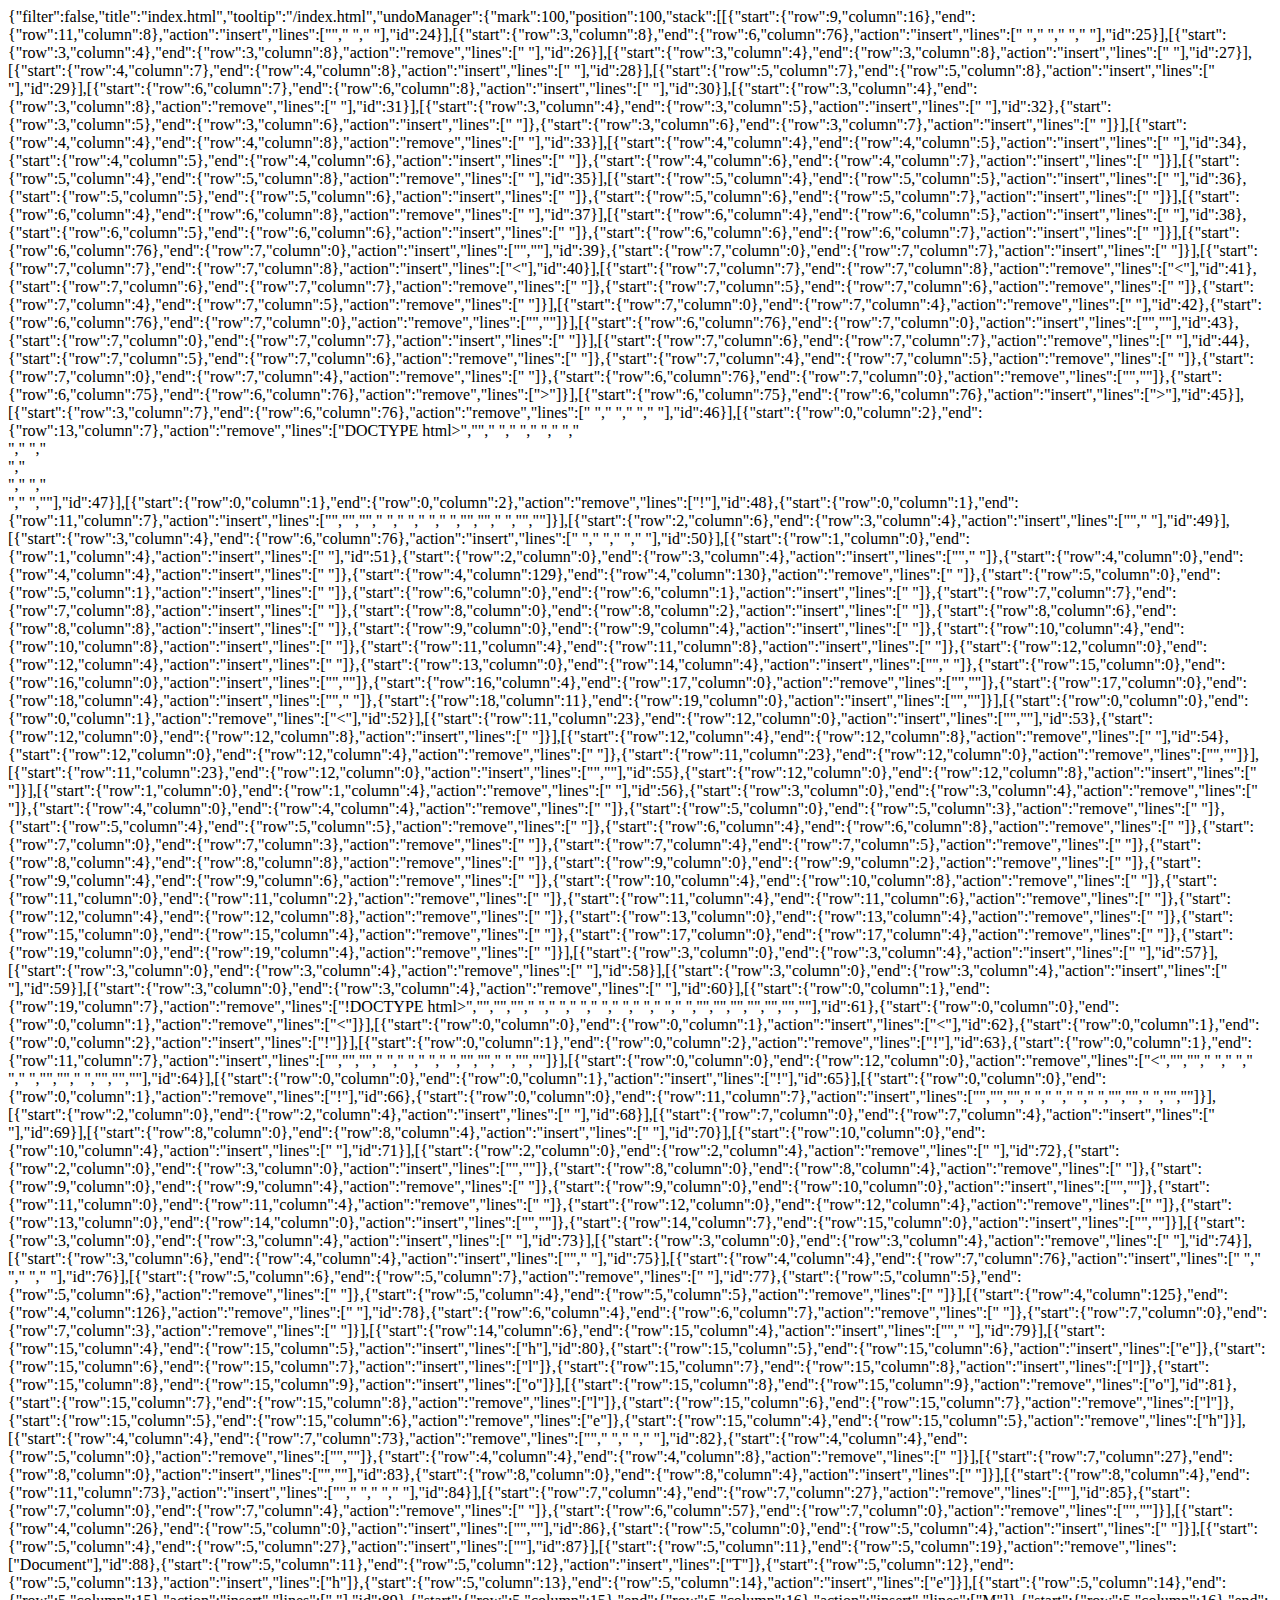
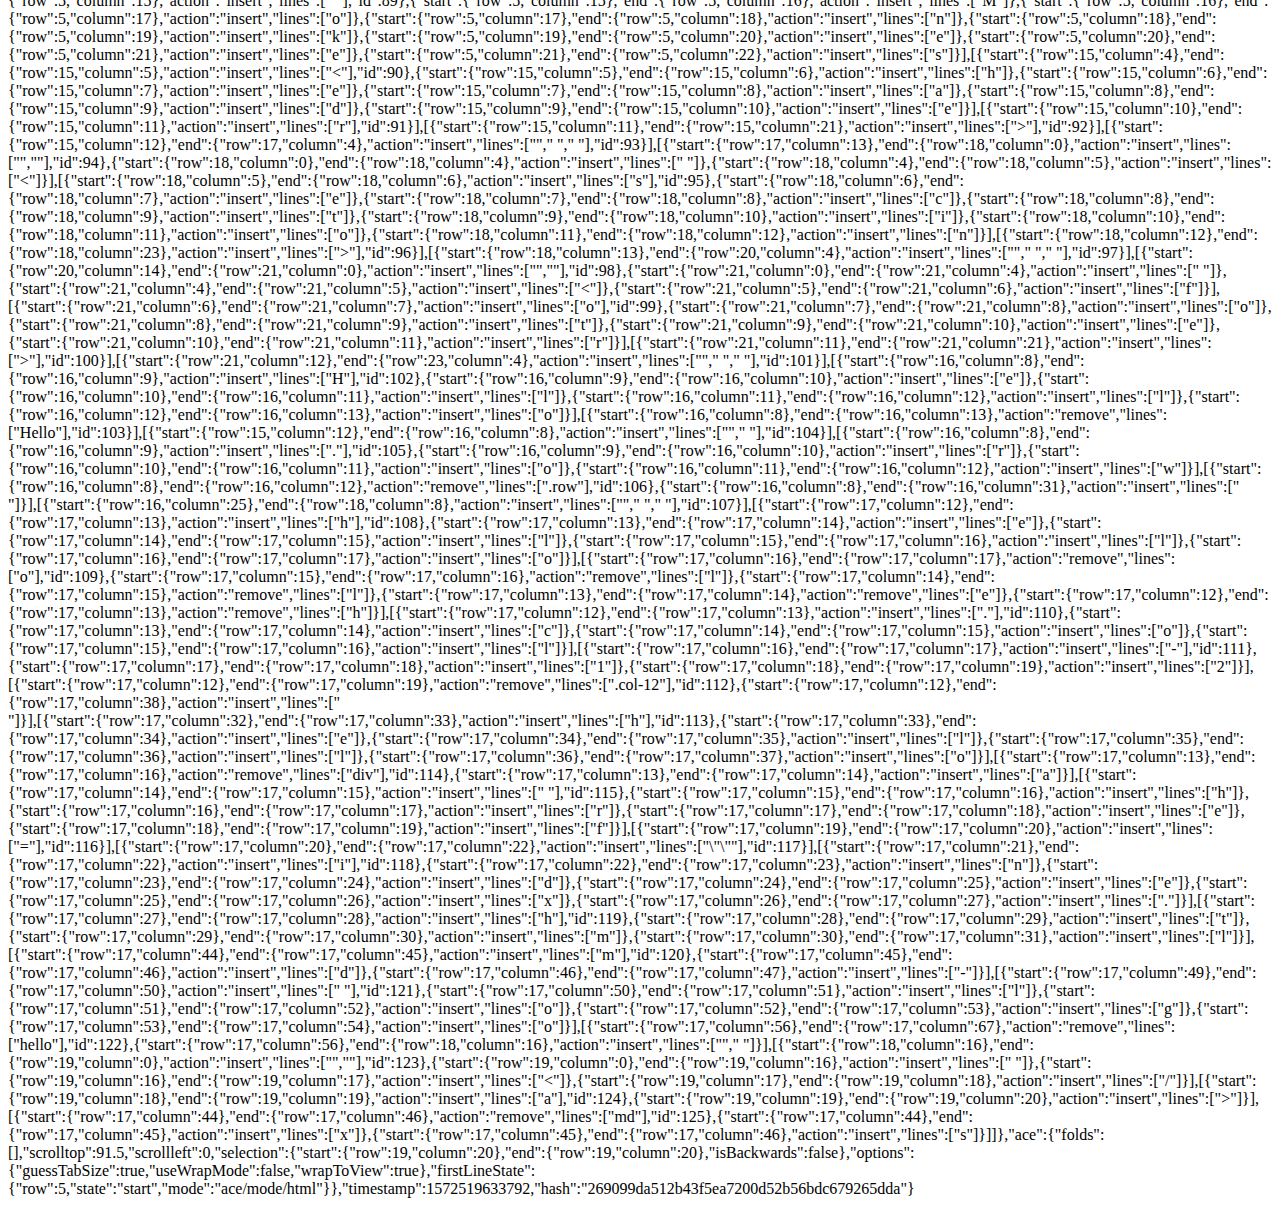
<file: .c9/metadata/environment/index.html>
{"filter":false,"title":"index.html","tooltip":"/index.html","undoManager":{"mark":100,"position":100,"stack":[[{"start":{"row":9,"column":16},"end":{"row":11,"column":8},"action":"insert","lines":["","            ","        "],"id":24}],[{"start":{"row":3,"column":8},"end":{"row":6,"column":76},"action":"insert","lines":["<link rel=\"stylesheet\" href=\"https://stackpath.bootstrapcdn.com/bootstrap/3.3.7/css/bootstrap.min.css\" type=\"text/css\" /> ","       <link rel=\"stylesheet\" href=\"https://stackpath.bootstrapcdn.com/font-awesome/4.7.0/css/font-awesome.min.css\" type=\"text/css\" />","       <link rel=\"stylesheet\" href=\"https://cdnjs.cloudflare.com/ajax/libs/hover.css/2.3.1/css/hover-min.css\" type=\"text/css\" />","       <link rel=\"stylesheet\" href=\"assets/css/style.css\" type=\"text/css\" />"],"id":25}],[{"start":{"row":3,"column":4},"end":{"row":3,"column":8},"action":"remove","lines":["    "],"id":26}],[{"start":{"row":3,"column":4},"end":{"row":3,"column":8},"action":"insert","lines":["    "],"id":27}],[{"start":{"row":4,"column":7},"end":{"row":4,"column":8},"action":"insert","lines":[" "],"id":28}],[{"start":{"row":5,"column":7},"end":{"row":5,"column":8},"action":"insert","lines":[" "],"id":29}],[{"start":{"row":6,"column":7},"end":{"row":6,"column":8},"action":"insert","lines":[" "],"id":30}],[{"start":{"row":3,"column":4},"end":{"row":3,"column":8},"action":"remove","lines":["    "],"id":31}],[{"start":{"row":3,"column":4},"end":{"row":3,"column":5},"action":"insert","lines":[" "],"id":32},{"start":{"row":3,"column":5},"end":{"row":3,"column":6},"action":"insert","lines":[" "]},{"start":{"row":3,"column":6},"end":{"row":3,"column":7},"action":"insert","lines":[" "]}],[{"start":{"row":4,"column":4},"end":{"row":4,"column":8},"action":"remove","lines":["    "],"id":33}],[{"start":{"row":4,"column":4},"end":{"row":4,"column":5},"action":"insert","lines":[" "],"id":34},{"start":{"row":4,"column":5},"end":{"row":4,"column":6},"action":"insert","lines":[" "]},{"start":{"row":4,"column":6},"end":{"row":4,"column":7},"action":"insert","lines":[" "]}],[{"start":{"row":5,"column":4},"end":{"row":5,"column":8},"action":"remove","lines":["    "],"id":35}],[{"start":{"row":5,"column":4},"end":{"row":5,"column":5},"action":"insert","lines":[" "],"id":36},{"start":{"row":5,"column":5},"end":{"row":5,"column":6},"action":"insert","lines":[" "]},{"start":{"row":5,"column":6},"end":{"row":5,"column":7},"action":"insert","lines":[" "]}],[{"start":{"row":6,"column":4},"end":{"row":6,"column":8},"action":"remove","lines":["    "],"id":37}],[{"start":{"row":6,"column":4},"end":{"row":6,"column":5},"action":"insert","lines":[" "],"id":38},{"start":{"row":6,"column":5},"end":{"row":6,"column":6},"action":"insert","lines":[" "]},{"start":{"row":6,"column":6},"end":{"row":6,"column":7},"action":"insert","lines":[" "]}],[{"start":{"row":6,"column":76},"end":{"row":7,"column":0},"action":"insert","lines":["",""],"id":39},{"start":{"row":7,"column":0},"end":{"row":7,"column":7},"action":"insert","lines":["       "]}],[{"start":{"row":7,"column":7},"end":{"row":7,"column":8},"action":"insert","lines":["<"],"id":40}],[{"start":{"row":7,"column":7},"end":{"row":7,"column":8},"action":"remove","lines":["<"],"id":41},{"start":{"row":7,"column":6},"end":{"row":7,"column":7},"action":"remove","lines":[" "]},{"start":{"row":7,"column":5},"end":{"row":7,"column":6},"action":"remove","lines":[" "]},{"start":{"row":7,"column":4},"end":{"row":7,"column":5},"action":"remove","lines":[" "]}],[{"start":{"row":7,"column":0},"end":{"row":7,"column":4},"action":"remove","lines":["    "],"id":42},{"start":{"row":6,"column":76},"end":{"row":7,"column":0},"action":"remove","lines":["",""]}],[{"start":{"row":6,"column":76},"end":{"row":7,"column":0},"action":"insert","lines":["",""],"id":43},{"start":{"row":7,"column":0},"end":{"row":7,"column":7},"action":"insert","lines":["       "]}],[{"start":{"row":7,"column":6},"end":{"row":7,"column":7},"action":"remove","lines":[" "],"id":44},{"start":{"row":7,"column":5},"end":{"row":7,"column":6},"action":"remove","lines":[" "]},{"start":{"row":7,"column":4},"end":{"row":7,"column":5},"action":"remove","lines":[" "]},{"start":{"row":7,"column":0},"end":{"row":7,"column":4},"action":"remove","lines":["    "]},{"start":{"row":6,"column":76},"end":{"row":7,"column":0},"action":"remove","lines":["",""]},{"start":{"row":6,"column":75},"end":{"row":6,"column":76},"action":"remove","lines":[">"]}],[{"start":{"row":6,"column":75},"end":{"row":6,"column":76},"action":"insert","lines":[">"],"id":45}],[{"start":{"row":3,"column":7},"end":{"row":6,"column":76},"action":"remove","lines":["<link rel=\"stylesheet\" href=\"https://stackpath.bootstrapcdn.com/bootstrap/3.3.7/css/bootstrap.min.css\" type=\"text/css\" /> ","       <link rel=\"stylesheet\" href=\"https://stackpath.bootstrapcdn.com/font-awesome/4.7.0/css/font-awesome.min.css\" type=\"text/css\" />","       <link rel=\"stylesheet\" href=\"https://cdnjs.cloudflare.com/ajax/libs/hover.css/2.3.1/css/hover-min.css\" type=\"text/css\" />","       <link rel=\"stylesheet\" href=\"assets/css/style.css\" type=\"text/css\" />"],"id":46}],[{"start":{"row":0,"column":2},"end":{"row":13,"column":7},"action":"remove","lines":["DOCTYPE html>","<html>","    <head>","       ","    </head>","    <body>","        <header>","            ","        </header>","        <footer>","            ","        </footer>","    </body>","</html>"],"id":47}],[{"start":{"row":0,"column":1},"end":{"row":0,"column":2},"action":"remove","lines":["!"],"id":48},{"start":{"row":0,"column":1},"end":{"row":11,"column":7},"action":"insert","lines":["<!DOCTYPE html>","<html lang=\"en\">","<head>","    <meta charset=\"UTF-8\">","    <meta name=\"viewport\" content=\"width=device-width, initial-scale=1.0\">","    <meta http-equiv=\"X-UA-Compatible\" content=\"ie=edge\">","    <title>Document</title>","</head>","<body>","    ","</body>","</html>"]}],[{"start":{"row":2,"column":6},"end":{"row":3,"column":4},"action":"insert","lines":["","    "],"id":49}],[{"start":{"row":3,"column":4},"end":{"row":6,"column":76},"action":"insert","lines":["<link rel=\"stylesheet\" href=\"https://stackpath.bootstrapcdn.com/bootstrap/3.3.7/css/bootstrap.min.css\" type=\"text/css\" /> ","       <link rel=\"stylesheet\" href=\"https://stackpath.bootstrapcdn.com/font-awesome/4.7.0/css/font-awesome.min.css\" type=\"text/css\" />","       <link rel=\"stylesheet\" href=\"https://cdnjs.cloudflare.com/ajax/libs/hover.css/2.3.1/css/hover-min.css\" type=\"text/css\" />","       <link rel=\"stylesheet\" href=\"assets/css/style.css\" type=\"text/css\" />"],"id":50}],[{"start":{"row":1,"column":0},"end":{"row":1,"column":4},"action":"insert","lines":["    "],"id":51},{"start":{"row":2,"column":0},"end":{"row":3,"column":4},"action":"insert","lines":["","    "]},{"start":{"row":4,"column":0},"end":{"row":4,"column":4},"action":"insert","lines":["    "]},{"start":{"row":4,"column":129},"end":{"row":4,"column":130},"action":"remove","lines":[" "]},{"start":{"row":5,"column":0},"end":{"row":5,"column":1},"action":"insert","lines":[" "]},{"start":{"row":6,"column":0},"end":{"row":6,"column":1},"action":"insert","lines":[" "]},{"start":{"row":7,"column":7},"end":{"row":7,"column":8},"action":"insert","lines":[" "]},{"start":{"row":8,"column":0},"end":{"row":8,"column":2},"action":"insert","lines":["  "]},{"start":{"row":8,"column":6},"end":{"row":8,"column":8},"action":"insert","lines":["  "]},{"start":{"row":9,"column":0},"end":{"row":9,"column":4},"action":"insert","lines":["    "]},{"start":{"row":10,"column":4},"end":{"row":10,"column":8},"action":"insert","lines":["    "]},{"start":{"row":11,"column":4},"end":{"row":11,"column":8},"action":"insert","lines":["    "]},{"start":{"row":12,"column":0},"end":{"row":12,"column":4},"action":"insert","lines":["    "]},{"start":{"row":13,"column":0},"end":{"row":14,"column":4},"action":"insert","lines":["","    "]},{"start":{"row":15,"column":0},"end":{"row":16,"column":0},"action":"insert","lines":["",""]},{"start":{"row":16,"column":4},"end":{"row":17,"column":0},"action":"remove","lines":["",""]},{"start":{"row":17,"column":0},"end":{"row":18,"column":4},"action":"insert","lines":["","    "]},{"start":{"row":18,"column":11},"end":{"row":19,"column":0},"action":"insert","lines":["",""]}],[{"start":{"row":0,"column":0},"end":{"row":0,"column":1},"action":"remove","lines":["<"],"id":52}],[{"start":{"row":11,"column":23},"end":{"row":12,"column":0},"action":"insert","lines":["",""],"id":53},{"start":{"row":12,"column":0},"end":{"row":12,"column":8},"action":"insert","lines":["        "]}],[{"start":{"row":12,"column":4},"end":{"row":12,"column":8},"action":"remove","lines":["    "],"id":54},{"start":{"row":12,"column":0},"end":{"row":12,"column":4},"action":"remove","lines":["    "]},{"start":{"row":11,"column":23},"end":{"row":12,"column":0},"action":"remove","lines":["",""]}],[{"start":{"row":11,"column":23},"end":{"row":12,"column":0},"action":"insert","lines":["",""],"id":55},{"start":{"row":12,"column":0},"end":{"row":12,"column":8},"action":"insert","lines":["        "]}],[{"start":{"row":1,"column":0},"end":{"row":1,"column":4},"action":"remove","lines":["    "],"id":56},{"start":{"row":3,"column":0},"end":{"row":3,"column":4},"action":"remove","lines":["    "]},{"start":{"row":4,"column":0},"end":{"row":4,"column":4},"action":"remove","lines":["    "]},{"start":{"row":5,"column":0},"end":{"row":5,"column":3},"action":"remove","lines":["   "]},{"start":{"row":5,"column":4},"end":{"row":5,"column":5},"action":"remove","lines":[" "]},{"start":{"row":6,"column":4},"end":{"row":6,"column":8},"action":"remove","lines":["    "]},{"start":{"row":7,"column":0},"end":{"row":7,"column":3},"action":"remove","lines":["   "]},{"start":{"row":7,"column":4},"end":{"row":7,"column":5},"action":"remove","lines":[" "]},{"start":{"row":8,"column":4},"end":{"row":8,"column":8},"action":"remove","lines":["    "]},{"start":{"row":9,"column":0},"end":{"row":9,"column":2},"action":"remove","lines":["  "]},{"start":{"row":9,"column":4},"end":{"row":9,"column":6},"action":"remove","lines":["  "]},{"start":{"row":10,"column":4},"end":{"row":10,"column":8},"action":"remove","lines":["    "]},{"start":{"row":11,"column":0},"end":{"row":11,"column":2},"action":"remove","lines":["  "]},{"start":{"row":11,"column":4},"end":{"row":11,"column":6},"action":"remove","lines":["  "]},{"start":{"row":12,"column":4},"end":{"row":12,"column":8},"action":"remove","lines":["    "]},{"start":{"row":13,"column":0},"end":{"row":13,"column":4},"action":"remove","lines":["    "]},{"start":{"row":15,"column":0},"end":{"row":15,"column":4},"action":"remove","lines":["    "]},{"start":{"row":17,"column":0},"end":{"row":17,"column":4},"action":"remove","lines":["    "]},{"start":{"row":19,"column":0},"end":{"row":19,"column":4},"action":"remove","lines":["    "]}],[{"start":{"row":3,"column":0},"end":{"row":3,"column":4},"action":"insert","lines":["    "],"id":57}],[{"start":{"row":3,"column":0},"end":{"row":3,"column":4},"action":"remove","lines":["    "],"id":58}],[{"start":{"row":3,"column":0},"end":{"row":3,"column":4},"action":"insert","lines":["    "],"id":59}],[{"start":{"row":3,"column":0},"end":{"row":3,"column":4},"action":"remove","lines":["    "],"id":60}],[{"start":{"row":0,"column":1},"end":{"row":19,"column":7},"action":"remove","lines":["!DOCTYPE html>","<html lang=\"en\">","","<head>","    <link rel=\"stylesheet\" href=\"https://stackpath.bootstrapcdn.com/bootstrap/3.3.7/css/bootstrap.min.css\" type=\"text/css\" />","    <link rel=\"stylesheet\" href=\"https://stackpath.bootstrapcdn.com/font-awesome/4.7.0/css/font-awesome.min.css\" type=\"text/css\" />","    <link rel=\"stylesheet\" href=\"https://cdnjs.cloudflare.com/ajax/libs/hover.css/2.3.1/css/hover-min.css\" type=\"text/css\" />","    <link rel=\"stylesheet\" href=\"assets/css/style.css\" type=\"text/css\" />","    <meta charset=\"UTF-8\">","    <meta name=\"viewport\" content=\"width=device-width, initial-scale=1.0\">","    <meta http-equiv=\"X-UA-Compatible\" content=\"ie=edge\">","    <title>Document","    </title>","</head>","","<body>","","</body>","","</html>"],"id":61},{"start":{"row":0,"column":0},"end":{"row":0,"column":1},"action":"remove","lines":["<"]}],[{"start":{"row":0,"column":0},"end":{"row":0,"column":1},"action":"insert","lines":["<"],"id":62},{"start":{"row":0,"column":1},"end":{"row":0,"column":2},"action":"insert","lines":["!"]}],[{"start":{"row":0,"column":1},"end":{"row":0,"column":2},"action":"remove","lines":["!"],"id":63},{"start":{"row":0,"column":1},"end":{"row":11,"column":7},"action":"insert","lines":["<!DOCTYPE html>","<html lang=\"en\">","<head>","    <meta charset=\"UTF-8\">","    <meta name=\"viewport\" content=\"width=device-width, initial-scale=1.0\">","    <meta http-equiv=\"X-UA-Compatible\" content=\"ie=edge\">","    <title>Document</title>","</head>","<body>","    ","</body>","</html>"]}],[{"start":{"row":0,"column":0},"end":{"row":12,"column":0},"action":"remove","lines":["<<!DOCTYPE html>","<html lang=\"en\">","<head>","    <meta charset=\"UTF-8\">","    <meta name=\"viewport\" content=\"width=device-width, initial-scale=1.0\">","    <meta http-equiv=\"X-UA-Compatible\" content=\"ie=edge\">","    <title>Document</title>","</head>","<body>","    ","</body>","</html>",""],"id":64}],[{"start":{"row":0,"column":0},"end":{"row":0,"column":1},"action":"insert","lines":["!"],"id":65}],[{"start":{"row":0,"column":0},"end":{"row":0,"column":1},"action":"remove","lines":["!"],"id":66},{"start":{"row":0,"column":0},"end":{"row":11,"column":7},"action":"insert","lines":["<!DOCTYPE html>","<html lang=\"en\">","<head>","    <meta charset=\"UTF-8\">","    <meta name=\"viewport\" content=\"width=device-width, initial-scale=1.0\">","    <meta http-equiv=\"X-UA-Compatible\" content=\"ie=edge\">","    <title>Document</title>","</head>","<body>","    ","</body>","</html>"]}],[{"start":{"row":2,"column":0},"end":{"row":2,"column":4},"action":"insert","lines":["    "],"id":68}],[{"start":{"row":7,"column":0},"end":{"row":7,"column":4},"action":"insert","lines":["    "],"id":69}],[{"start":{"row":8,"column":0},"end":{"row":8,"column":4},"action":"insert","lines":["    "],"id":70}],[{"start":{"row":10,"column":0},"end":{"row":10,"column":4},"action":"insert","lines":["    "],"id":71}],[{"start":{"row":2,"column":0},"end":{"row":2,"column":4},"action":"remove","lines":["    "],"id":72},{"start":{"row":2,"column":0},"end":{"row":3,"column":0},"action":"insert","lines":["",""]},{"start":{"row":8,"column":0},"end":{"row":8,"column":4},"action":"remove","lines":["    "]},{"start":{"row":9,"column":0},"end":{"row":9,"column":4},"action":"remove","lines":["    "]},{"start":{"row":9,"column":0},"end":{"row":10,"column":0},"action":"insert","lines":["",""]},{"start":{"row":11,"column":0},"end":{"row":11,"column":4},"action":"remove","lines":["    "]},{"start":{"row":12,"column":0},"end":{"row":12,"column":4},"action":"remove","lines":["    "]},{"start":{"row":13,"column":0},"end":{"row":14,"column":0},"action":"insert","lines":["",""]},{"start":{"row":14,"column":7},"end":{"row":15,"column":0},"action":"insert","lines":["",""]}],[{"start":{"row":3,"column":0},"end":{"row":3,"column":4},"action":"insert","lines":["    "],"id":73}],[{"start":{"row":3,"column":0},"end":{"row":3,"column":4},"action":"remove","lines":["    "],"id":74}],[{"start":{"row":3,"column":6},"end":{"row":4,"column":4},"action":"insert","lines":["","    "],"id":75}],[{"start":{"row":4,"column":4},"end":{"row":7,"column":76},"action":"insert","lines":["<link rel=\"stylesheet\" href=\"https://stackpath.bootstrapcdn.com/bootstrap/3.3.7/css/bootstrap.min.css\" type=\"text/css\" /> ","       <link rel=\"stylesheet\" href=\"https://stackpath.bootstrapcdn.com/font-awesome/4.7.0/css/font-awesome.min.css\" type=\"text/css\" />","       <link rel=\"stylesheet\" href=\"https://cdnjs.cloudflare.com/ajax/libs/hover.css/2.3.1/css/hover-min.css\" type=\"text/css\" />","       <link rel=\"stylesheet\" href=\"assets/css/style.css\" type=\"text/css\" />"],"id":76}],[{"start":{"row":5,"column":6},"end":{"row":5,"column":7},"action":"remove","lines":[" "],"id":77},{"start":{"row":5,"column":5},"end":{"row":5,"column":6},"action":"remove","lines":[" "]},{"start":{"row":5,"column":4},"end":{"row":5,"column":5},"action":"remove","lines":[" "]}],[{"start":{"row":4,"column":125},"end":{"row":4,"column":126},"action":"remove","lines":[" "],"id":78},{"start":{"row":6,"column":4},"end":{"row":6,"column":7},"action":"remove","lines":["   "]},{"start":{"row":7,"column":0},"end":{"row":7,"column":3},"action":"remove","lines":["   "]}],[{"start":{"row":14,"column":6},"end":{"row":15,"column":4},"action":"insert","lines":["","    "],"id":79}],[{"start":{"row":15,"column":4},"end":{"row":15,"column":5},"action":"insert","lines":["h"],"id":80},{"start":{"row":15,"column":5},"end":{"row":15,"column":6},"action":"insert","lines":["e"]},{"start":{"row":15,"column":6},"end":{"row":15,"column":7},"action":"insert","lines":["l"]},{"start":{"row":15,"column":7},"end":{"row":15,"column":8},"action":"insert","lines":["l"]},{"start":{"row":15,"column":8},"end":{"row":15,"column":9},"action":"insert","lines":["o"]}],[{"start":{"row":15,"column":8},"end":{"row":15,"column":9},"action":"remove","lines":["o"],"id":81},{"start":{"row":15,"column":7},"end":{"row":15,"column":8},"action":"remove","lines":["l"]},{"start":{"row":15,"column":6},"end":{"row":15,"column":7},"action":"remove","lines":["l"]},{"start":{"row":15,"column":5},"end":{"row":15,"column":6},"action":"remove","lines":["e"]},{"start":{"row":15,"column":4},"end":{"row":15,"column":5},"action":"remove","lines":["h"]}],[{"start":{"row":4,"column":4},"end":{"row":7,"column":73},"action":"remove","lines":["<link rel=\"stylesheet\" href=\"https://stackpath.bootstrapcdn.com/bootstrap/3.3.7/css/bootstrap.min.css\" type=\"text/css\" />","    <link rel=\"stylesheet\" href=\"https://stackpath.bootstrapcdn.com/font-awesome/4.7.0/css/font-awesome.min.css\" type=\"text/css\" />","    <link rel=\"stylesheet\" href=\"https://cdnjs.cloudflare.com/ajax/libs/hover.css/2.3.1/css/hover-min.css\" type=\"text/css\" />","    <link rel=\"stylesheet\" href=\"assets/css/style.css\" type=\"text/css\" />"],"id":82},{"start":{"row":4,"column":4},"end":{"row":5,"column":0},"action":"remove","lines":["",""]},{"start":{"row":4,"column":4},"end":{"row":4,"column":8},"action":"remove","lines":["    "]}],[{"start":{"row":7,"column":27},"end":{"row":8,"column":0},"action":"insert","lines":["",""],"id":83},{"start":{"row":8,"column":0},"end":{"row":8,"column":4},"action":"insert","lines":["    "]}],[{"start":{"row":8,"column":4},"end":{"row":11,"column":73},"action":"insert","lines":["<link rel=\"stylesheet\" href=\"https://stackpath.bootstrapcdn.com/bootstrap/3.3.7/css/bootstrap.min.css\" type=\"text/css\" />","    <link rel=\"stylesheet\" href=\"https://stackpath.bootstrapcdn.com/font-awesome/4.7.0/css/font-awesome.min.css\" type=\"text/css\" />","    <link rel=\"stylesheet\" href=\"https://cdnjs.cloudflare.com/ajax/libs/hover.css/2.3.1/css/hover-min.css\" type=\"text/css\" />","    <link rel=\"stylesheet\" href=\"assets/css/style.css\" type=\"text/css\" />"],"id":84}],[{"start":{"row":7,"column":4},"end":{"row":7,"column":27},"action":"remove","lines":["<title>Document</title>"],"id":85},{"start":{"row":7,"column":0},"end":{"row":7,"column":4},"action":"remove","lines":["    "]},{"start":{"row":6,"column":57},"end":{"row":7,"column":0},"action":"remove","lines":["",""]}],[{"start":{"row":4,"column":26},"end":{"row":5,"column":0},"action":"insert","lines":["",""],"id":86},{"start":{"row":5,"column":0},"end":{"row":5,"column":4},"action":"insert","lines":["    "]}],[{"start":{"row":5,"column":4},"end":{"row":5,"column":27},"action":"insert","lines":["<title>Document</title>"],"id":87}],[{"start":{"row":5,"column":11},"end":{"row":5,"column":19},"action":"remove","lines":["Document"],"id":88},{"start":{"row":5,"column":11},"end":{"row":5,"column":12},"action":"insert","lines":["T"]},{"start":{"row":5,"column":12},"end":{"row":5,"column":13},"action":"insert","lines":["h"]},{"start":{"row":5,"column":13},"end":{"row":5,"column":14},"action":"insert","lines":["e"]}],[{"start":{"row":5,"column":14},"end":{"row":5,"column":15},"action":"insert","lines":[" "],"id":89},{"start":{"row":5,"column":15},"end":{"row":5,"column":16},"action":"insert","lines":["M"]},{"start":{"row":5,"column":16},"end":{"row":5,"column":17},"action":"insert","lines":["o"]},{"start":{"row":5,"column":17},"end":{"row":5,"column":18},"action":"insert","lines":["n"]},{"start":{"row":5,"column":18},"end":{"row":5,"column":19},"action":"insert","lines":["k"]},{"start":{"row":5,"column":19},"end":{"row":5,"column":20},"action":"insert","lines":["e"]},{"start":{"row":5,"column":20},"end":{"row":5,"column":21},"action":"insert","lines":["e"]},{"start":{"row":5,"column":21},"end":{"row":5,"column":22},"action":"insert","lines":["s"]}],[{"start":{"row":15,"column":4},"end":{"row":15,"column":5},"action":"insert","lines":["<"],"id":90},{"start":{"row":15,"column":5},"end":{"row":15,"column":6},"action":"insert","lines":["h"]},{"start":{"row":15,"column":6},"end":{"row":15,"column":7},"action":"insert","lines":["e"]},{"start":{"row":15,"column":7},"end":{"row":15,"column":8},"action":"insert","lines":["a"]},{"start":{"row":15,"column":8},"end":{"row":15,"column":9},"action":"insert","lines":["d"]},{"start":{"row":15,"column":9},"end":{"row":15,"column":10},"action":"insert","lines":["e"]}],[{"start":{"row":15,"column":10},"end":{"row":15,"column":11},"action":"insert","lines":["r"],"id":91}],[{"start":{"row":15,"column":11},"end":{"row":15,"column":21},"action":"insert","lines":["></header>"],"id":92}],[{"start":{"row":15,"column":12},"end":{"row":17,"column":4},"action":"insert","lines":["","        ","    "],"id":93}],[{"start":{"row":17,"column":13},"end":{"row":18,"column":0},"action":"insert","lines":["",""],"id":94},{"start":{"row":18,"column":0},"end":{"row":18,"column":4},"action":"insert","lines":["    "]},{"start":{"row":18,"column":4},"end":{"row":18,"column":5},"action":"insert","lines":["<"]}],[{"start":{"row":18,"column":5},"end":{"row":18,"column":6},"action":"insert","lines":["s"],"id":95},{"start":{"row":18,"column":6},"end":{"row":18,"column":7},"action":"insert","lines":["e"]},{"start":{"row":18,"column":7},"end":{"row":18,"column":8},"action":"insert","lines":["c"]},{"start":{"row":18,"column":8},"end":{"row":18,"column":9},"action":"insert","lines":["t"]},{"start":{"row":18,"column":9},"end":{"row":18,"column":10},"action":"insert","lines":["i"]},{"start":{"row":18,"column":10},"end":{"row":18,"column":11},"action":"insert","lines":["o"]},{"start":{"row":18,"column":11},"end":{"row":18,"column":12},"action":"insert","lines":["n"]}],[{"start":{"row":18,"column":12},"end":{"row":18,"column":23},"action":"insert","lines":["></section>"],"id":96}],[{"start":{"row":18,"column":13},"end":{"row":20,"column":4},"action":"insert","lines":["","        ","    "],"id":97}],[{"start":{"row":20,"column":14},"end":{"row":21,"column":0},"action":"insert","lines":["",""],"id":98},{"start":{"row":21,"column":0},"end":{"row":21,"column":4},"action":"insert","lines":["    "]},{"start":{"row":21,"column":4},"end":{"row":21,"column":5},"action":"insert","lines":["<"]},{"start":{"row":21,"column":5},"end":{"row":21,"column":6},"action":"insert","lines":["f"]}],[{"start":{"row":21,"column":6},"end":{"row":21,"column":7},"action":"insert","lines":["o"],"id":99},{"start":{"row":21,"column":7},"end":{"row":21,"column":8},"action":"insert","lines":["o"]},{"start":{"row":21,"column":8},"end":{"row":21,"column":9},"action":"insert","lines":["t"]},{"start":{"row":21,"column":9},"end":{"row":21,"column":10},"action":"insert","lines":["e"]},{"start":{"row":21,"column":10},"end":{"row":21,"column":11},"action":"insert","lines":["r"]}],[{"start":{"row":21,"column":11},"end":{"row":21,"column":21},"action":"insert","lines":["></footer>"],"id":100}],[{"start":{"row":21,"column":12},"end":{"row":23,"column":4},"action":"insert","lines":["","        ","    "],"id":101}],[{"start":{"row":16,"column":8},"end":{"row":16,"column":9},"action":"insert","lines":["H"],"id":102},{"start":{"row":16,"column":9},"end":{"row":16,"column":10},"action":"insert","lines":["e"]},{"start":{"row":16,"column":10},"end":{"row":16,"column":11},"action":"insert","lines":["l"]},{"start":{"row":16,"column":11},"end":{"row":16,"column":12},"action":"insert","lines":["l"]},{"start":{"row":16,"column":12},"end":{"row":16,"column":13},"action":"insert","lines":["o"]}],[{"start":{"row":16,"column":8},"end":{"row":16,"column":13},"action":"remove","lines":["Hello"],"id":103}],[{"start":{"row":15,"column":12},"end":{"row":16,"column":8},"action":"insert","lines":["","        "],"id":104}],[{"start":{"row":16,"column":8},"end":{"row":16,"column":9},"action":"insert","lines":["."],"id":105},{"start":{"row":16,"column":9},"end":{"row":16,"column":10},"action":"insert","lines":["r"]},{"start":{"row":16,"column":10},"end":{"row":16,"column":11},"action":"insert","lines":["o"]},{"start":{"row":16,"column":11},"end":{"row":16,"column":12},"action":"insert","lines":["w"]}],[{"start":{"row":16,"column":8},"end":{"row":16,"column":12},"action":"remove","lines":[".row"],"id":106},{"start":{"row":16,"column":8},"end":{"row":16,"column":31},"action":"insert","lines":["<div class=\"row\"></div>"]}],[{"start":{"row":16,"column":25},"end":{"row":18,"column":8},"action":"insert","lines":["","            ","        "],"id":107}],[{"start":{"row":17,"column":12},"end":{"row":17,"column":13},"action":"insert","lines":["h"],"id":108},{"start":{"row":17,"column":13},"end":{"row":17,"column":14},"action":"insert","lines":["e"]},{"start":{"row":17,"column":14},"end":{"row":17,"column":15},"action":"insert","lines":["l"]},{"start":{"row":17,"column":15},"end":{"row":17,"column":16},"action":"insert","lines":["l"]},{"start":{"row":17,"column":16},"end":{"row":17,"column":17},"action":"insert","lines":["o"]}],[{"start":{"row":17,"column":16},"end":{"row":17,"column":17},"action":"remove","lines":["o"],"id":109},{"start":{"row":17,"column":15},"end":{"row":17,"column":16},"action":"remove","lines":["l"]},{"start":{"row":17,"column":14},"end":{"row":17,"column":15},"action":"remove","lines":["l"]},{"start":{"row":17,"column":13},"end":{"row":17,"column":14},"action":"remove","lines":["e"]},{"start":{"row":17,"column":12},"end":{"row":17,"column":13},"action":"remove","lines":["h"]}],[{"start":{"row":17,"column":12},"end":{"row":17,"column":13},"action":"insert","lines":["."],"id":110},{"start":{"row":17,"column":13},"end":{"row":17,"column":14},"action":"insert","lines":["c"]},{"start":{"row":17,"column":14},"end":{"row":17,"column":15},"action":"insert","lines":["o"]},{"start":{"row":17,"column":15},"end":{"row":17,"column":16},"action":"insert","lines":["l"]}],[{"start":{"row":17,"column":16},"end":{"row":17,"column":17},"action":"insert","lines":["-"],"id":111},{"start":{"row":17,"column":17},"end":{"row":17,"column":18},"action":"insert","lines":["1"]},{"start":{"row":17,"column":18},"end":{"row":17,"column":19},"action":"insert","lines":["2"]}],[{"start":{"row":17,"column":12},"end":{"row":17,"column":19},"action":"remove","lines":[".col-12"],"id":112},{"start":{"row":17,"column":12},"end":{"row":17,"column":38},"action":"insert","lines":["<div class=\"col-12\"></div>"]}],[{"start":{"row":17,"column":32},"end":{"row":17,"column":33},"action":"insert","lines":["h"],"id":113},{"start":{"row":17,"column":33},"end":{"row":17,"column":34},"action":"insert","lines":["e"]},{"start":{"row":17,"column":34},"end":{"row":17,"column":35},"action":"insert","lines":["l"]},{"start":{"row":17,"column":35},"end":{"row":17,"column":36},"action":"insert","lines":["l"]},{"start":{"row":17,"column":36},"end":{"row":17,"column":37},"action":"insert","lines":["o"]}],[{"start":{"row":17,"column":13},"end":{"row":17,"column":16},"action":"remove","lines":["div"],"id":114},{"start":{"row":17,"column":13},"end":{"row":17,"column":14},"action":"insert","lines":["a"]}],[{"start":{"row":17,"column":14},"end":{"row":17,"column":15},"action":"insert","lines":[" "],"id":115},{"start":{"row":17,"column":15},"end":{"row":17,"column":16},"action":"insert","lines":["h"]},{"start":{"row":17,"column":16},"end":{"row":17,"column":17},"action":"insert","lines":["r"]},{"start":{"row":17,"column":17},"end":{"row":17,"column":18},"action":"insert","lines":["e"]},{"start":{"row":17,"column":18},"end":{"row":17,"column":19},"action":"insert","lines":["f"]}],[{"start":{"row":17,"column":19},"end":{"row":17,"column":20},"action":"insert","lines":["="],"id":116}],[{"start":{"row":17,"column":20},"end":{"row":17,"column":22},"action":"insert","lines":["\"\""],"id":117}],[{"start":{"row":17,"column":21},"end":{"row":17,"column":22},"action":"insert","lines":["i"],"id":118},{"start":{"row":17,"column":22},"end":{"row":17,"column":23},"action":"insert","lines":["n"]},{"start":{"row":17,"column":23},"end":{"row":17,"column":24},"action":"insert","lines":["d"]},{"start":{"row":17,"column":24},"end":{"row":17,"column":25},"action":"insert","lines":["e"]},{"start":{"row":17,"column":25},"end":{"row":17,"column":26},"action":"insert","lines":["x"]},{"start":{"row":17,"column":26},"end":{"row":17,"column":27},"action":"insert","lines":["."]}],[{"start":{"row":17,"column":27},"end":{"row":17,"column":28},"action":"insert","lines":["h"],"id":119},{"start":{"row":17,"column":28},"end":{"row":17,"column":29},"action":"insert","lines":["t"]},{"start":{"row":17,"column":29},"end":{"row":17,"column":30},"action":"insert","lines":["m"]},{"start":{"row":17,"column":30},"end":{"row":17,"column":31},"action":"insert","lines":["l"]}],[{"start":{"row":17,"column":44},"end":{"row":17,"column":45},"action":"insert","lines":["m"],"id":120},{"start":{"row":17,"column":45},"end":{"row":17,"column":46},"action":"insert","lines":["d"]},{"start":{"row":17,"column":46},"end":{"row":17,"column":47},"action":"insert","lines":["-"]}],[{"start":{"row":17,"column":49},"end":{"row":17,"column":50},"action":"insert","lines":[" "],"id":121},{"start":{"row":17,"column":50},"end":{"row":17,"column":51},"action":"insert","lines":["l"]},{"start":{"row":17,"column":51},"end":{"row":17,"column":52},"action":"insert","lines":["o"]},{"start":{"row":17,"column":52},"end":{"row":17,"column":53},"action":"insert","lines":["g"]},{"start":{"row":17,"column":53},"end":{"row":17,"column":54},"action":"insert","lines":["o"]}],[{"start":{"row":17,"column":56},"end":{"row":17,"column":67},"action":"remove","lines":["hello</div>"],"id":122},{"start":{"row":17,"column":56},"end":{"row":18,"column":16},"action":"insert","lines":["","                "]}],[{"start":{"row":18,"column":16},"end":{"row":19,"column":0},"action":"insert","lines":["",""],"id":123},{"start":{"row":19,"column":0},"end":{"row":19,"column":16},"action":"insert","lines":["                "]},{"start":{"row":19,"column":16},"end":{"row":19,"column":17},"action":"insert","lines":["<"]},{"start":{"row":19,"column":17},"end":{"row":19,"column":18},"action":"insert","lines":["/"]}],[{"start":{"row":19,"column":18},"end":{"row":19,"column":19},"action":"insert","lines":["a"],"id":124},{"start":{"row":19,"column":19},"end":{"row":19,"column":20},"action":"insert","lines":[">"]}],[{"start":{"row":17,"column":44},"end":{"row":17,"column":46},"action":"remove","lines":["md"],"id":125},{"start":{"row":17,"column":44},"end":{"row":17,"column":45},"action":"insert","lines":["x"]},{"start":{"row":17,"column":45},"end":{"row":17,"column":46},"action":"insert","lines":["s"]}]]},"ace":{"folds":[],"scrolltop":91.5,"scrollleft":0,"selection":{"start":{"row":19,"column":20},"end":{"row":19,"column":20},"isBackwards":false},"options":{"guessTabSize":true,"useWrapMode":false,"wrapToView":true},"firstLineState":{"row":5,"state":"start","mode":"ace/mode/html"}},"timestamp":1572519633792,"hash":"269099da512b43f5ea7200d52b56bdc679265dda"}
</file>
